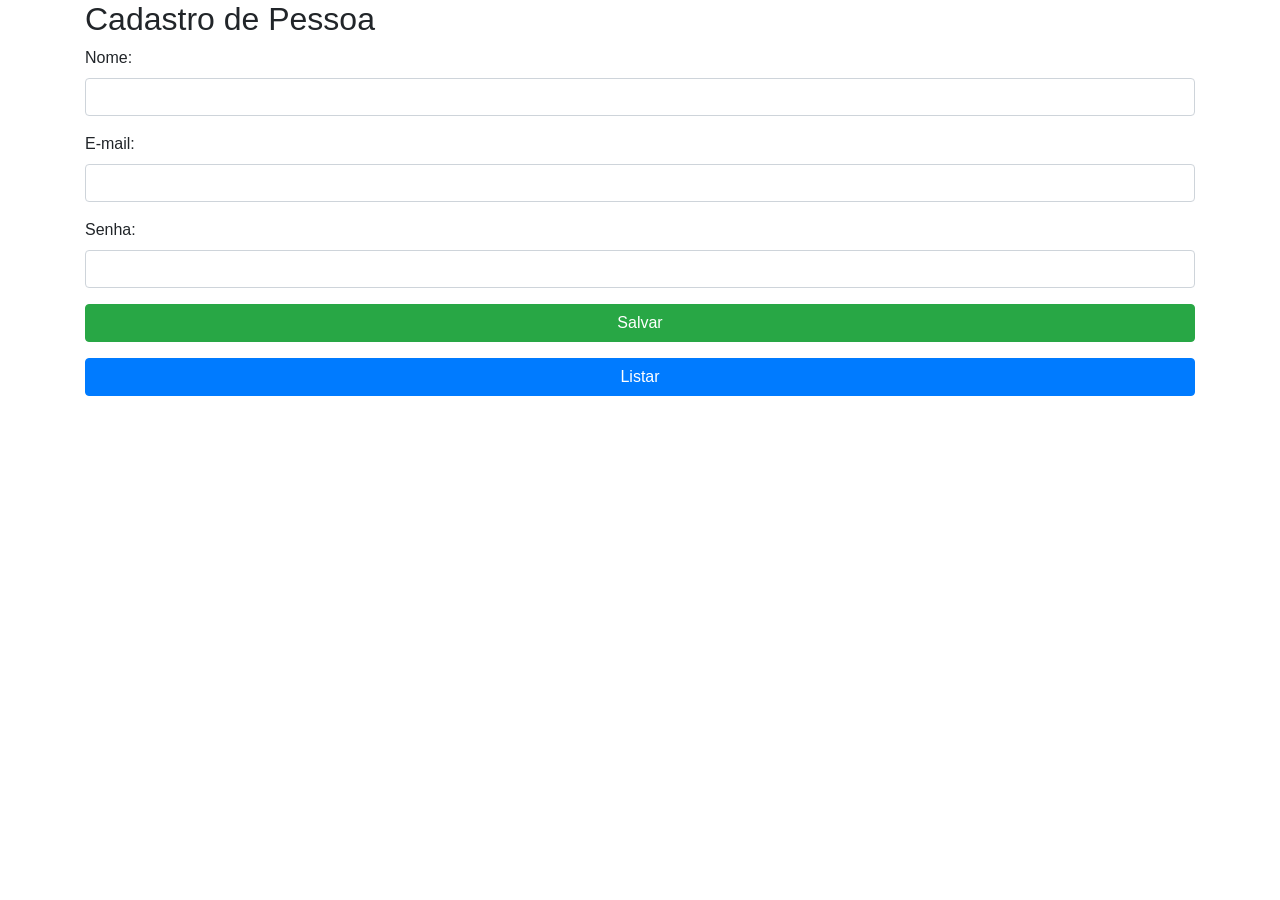
<file: www/index.html>
<!DOCTYPE HTML>
<html>
<head>
  <meta charset="utf-8">
  <meta name="viewport" content="width=device-width, initial-scale=1, maximum-scale=1, user-scalable=no, viewport-fit=cover">
  <meta http-equiv="Content-Security-Policy" content="default-src * data: gap: https://ssl.gstatic.com; style-src * 'unsafe-inline'; script-src * 'unsafe-inline' 'unsafe-eval'">
  <script src="components/loader.js"></script>


 <script src="lib/jquery-3.5.1.min.js"></script>
 <script src="lib/banco.js"></script>


  <link rel="stylesheet" href="components/loader.css">
  <link rel="stylesheet" href="lib/bootstrap/bootstrap.min.css">
  <link rel="stylesheet" href="css/style.css">
</head>
<body>
  <div class="container">
    <div class="row">
      <div class="col-12">
        <h2>Cadastro de Pessoa</h2>
      </div>
    </div>
    <div class="row">
      <div class="col-12">
        <div class="form-group">
          <label for="">Nome:</label>
          <input type="text" class="form-control" id="nome">
        </div>
      </div>
    </div>
     <div class="row">
      <div class="col-12">
        <div class="form-group">
          <label for="">E-mail:</label>
          <input type="text" class="form-control" id="email">
        </div>
      </div>
    </div>
     <div class="row">
      <div class="col-12">
        <div class="form-group">
          <label for="">Senha:</label>
          <input type="text" class="form-control" id="senha">
        </div>
      </div>
    </div>
 <div class="row">
      <div class="col-12">
        <div class="form-group">
          <button class="btn btn-success btn-block" id="salvar">Salvar</button>
        </div>
      </div>
    </div>
    <div class="row">
      <div class="col-12">
        <div class="form-group">
          <button class="btn btn-primary btn-block" id="listar">Listar</button>
        </div>
      </div>
    </div>



  </div>



</body>
</html>
</file>
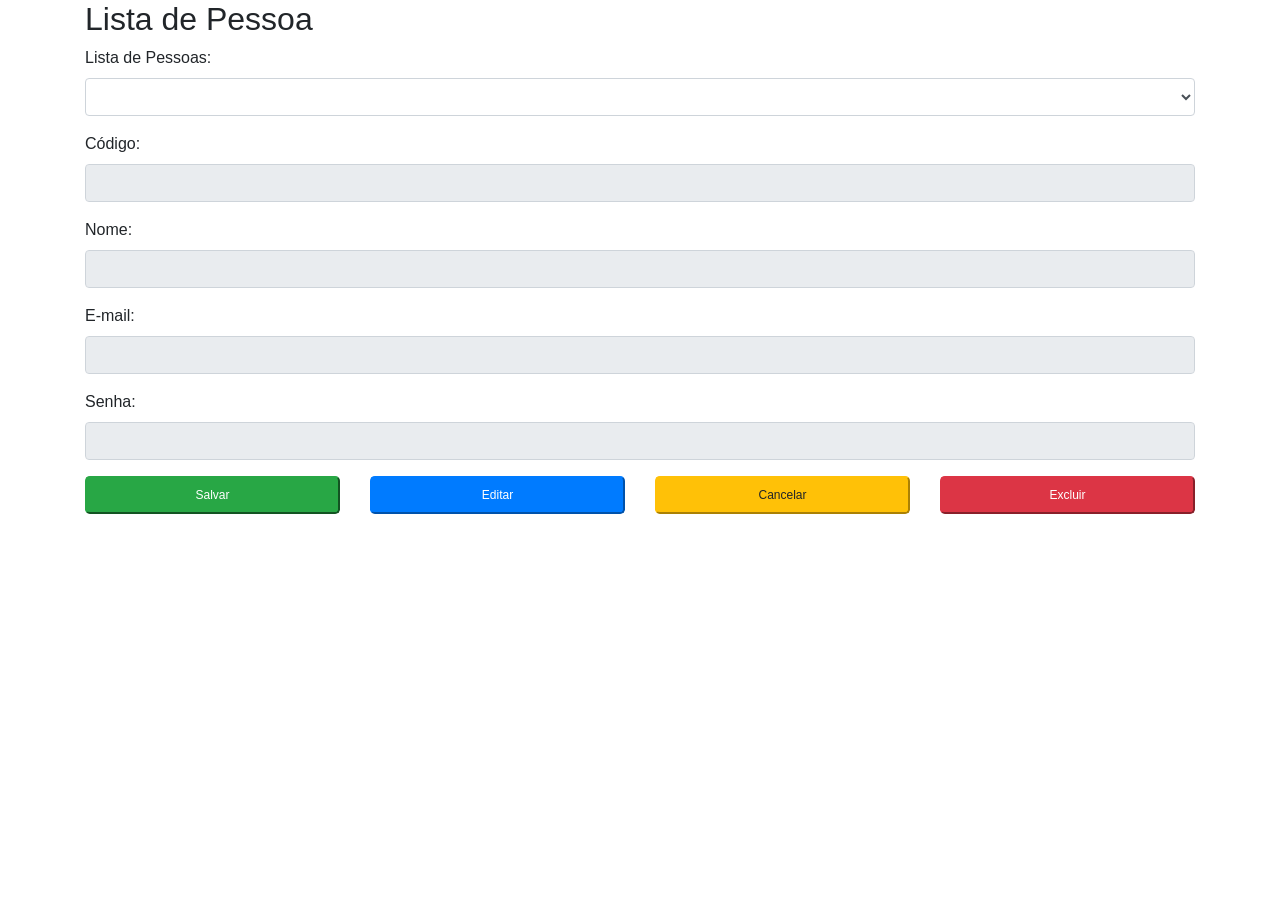
<file: www/listar.html>
<!DOCTYPE HTML>
<html>
<head>
  <meta charset="utf-8">
  <meta name="viewport" content="width=device-width, initial-scale=1, maximum-scale=1, user-scalable=no, viewport-fit=cover">
  <meta http-equiv="Content-Security-Policy" content="default-src * data: gap: https://ssl.gstatic.com; style-src * 'unsafe-inline'; script-src * 'unsafe-inline' 'unsafe-eval'">
  <script src="components/loader.js"></script>


 <script src="lib/jquery-3.5.1.min.js"></script>
 <script src="lib/banco.js"></script>


  <link rel="stylesheet" href="components/loader.css">
  <link rel="stylesheet" href="lib/bootstrap/bootstrap.min.css">
  <link rel="stylesheet" href="css/style.css">
  <script>
    $(document).ready (function(){
      listar();
    });
  </script>

</head>
<body>
  <div class="container">
    <div class="row">
      <div class="col-12">
        <h2>Lista de Pessoa</h2>
      </div>
    </div>
     <div class="row">
      <div class="col-12">
        <div class="form-group">
          <label for="">Lista de Pessoas:</label>
         <select id="listaPessoas"class="form-control" ></select>
        </div>
      </div>
    </div>


     <div class="row">
      <div class="col-12">
        <div class="form-group">
          <label for="">Código:</label>
          <input type="text" class="form-control" id="codigo" readonly>
        </div>
      </div>
    </div>

<div class="row">
      <div class="col-12">
        <div class="form-group">
          <label for="">Nome:</label>
          <input type="text" class="form-control" id="nome" readonly>
        </div>
      </div>
    </div>

     <div class="row">
      <div class="col-12">
        <div class="form-group">
          <label for="">E-mail:</label>
          <input type="text" class="form-control" id="email" readonly>
        </div>
      </div>
    </div>
     <div class="row">
      <div class="col-12">
        <div class="form-group">
          <label for="">Senha:</label>
          <input type="text" class="form-control" id="senha" readonly>
        </div>
      </div>
    </div>
 <div class="row">
      <div class="col-3">
        <div class="form-group">
          <button class="btn-lg btn-success btn-block botao" id="salvarEdit">Salvar</button>
        </div>
      </div>
      <div class="col-3">
        <div class="form-group">
          <button class="btn-lg btn-primary btn-block botao" id="editar">Editar</button>
        </div>
      </div>
      <div class="col-3">
        <div class="form-group">
          <button class="btn-lg btn-warning btn-block botao" id="cancelar">Cancelar</button>
        </div>
      </div>
      <div class="col-3">
        <div class="form-group">
          <button class="btn-lg btn-danger btn-block botao" id="excluir">Excluir</button>
        </div>
      </div>
    </div>



  </div>



</body>
</html>
</file>
<file: www/components/loader.css>
/**
 * This is an auto-generated code by Monaca JS/CSS Components.
 * Please do not edit by hand.
 */

/*** <GENERATED> ***/
</file>
<file: www/css/style.css>
/**/
.botao{
  font-size: 12px;
}
</file>
